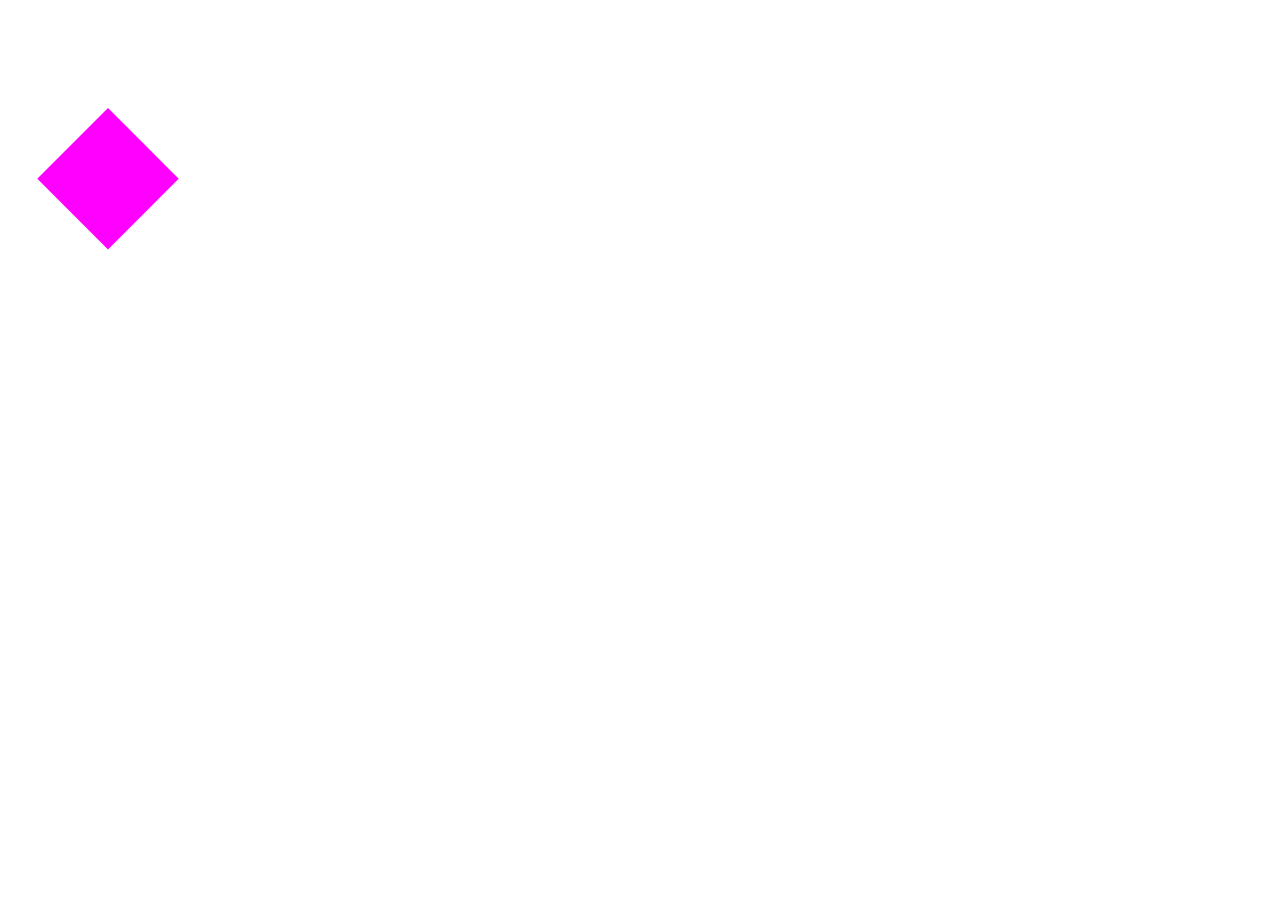
<file: kongzhi.html>
<!DOCTYPE html>
<html>
	<head>
		<meta charset="utf-8">
		<title>控制组</title>
		<script src="tools/crafty.js"></script>
		<script src="src/jx/js/kongzhi.js"></script>
	</head>
	<body>
		<div id="game"></div>
	</body>
</html>
</file>
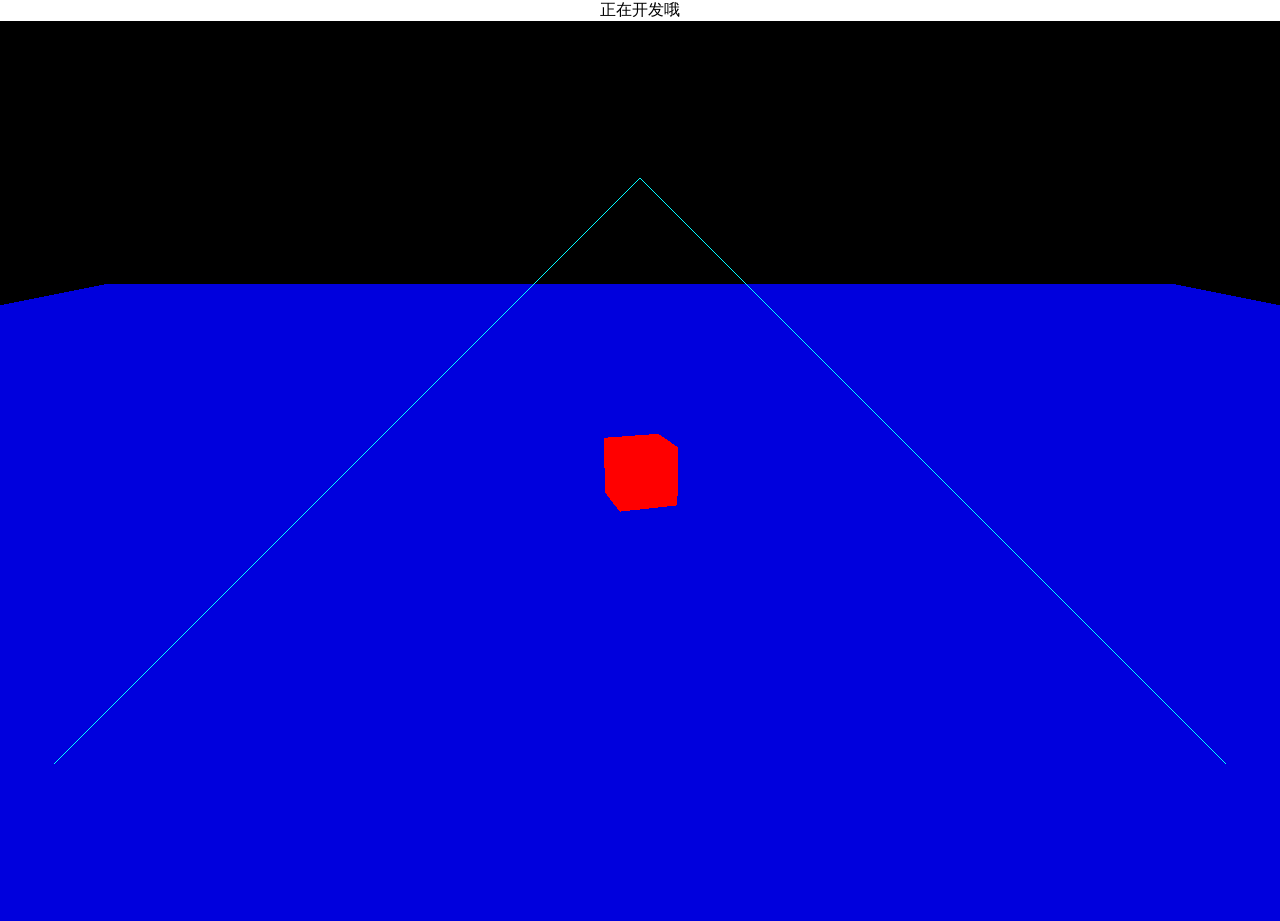
<file: shijue_math.html>
<!DOCTYPE html>
<html>
	<head>
		<meta charset="utf-8">
		<title>基础数学模块</title>
		<script src="tools/jquery-3.4.1.js"></script>
		<script src="tools/threejs/three.js"></script>
		<script src="src/jx/js/math.js"></script>
		<link rel="stylesheet" type="text/css" href="src/jx/css/math.css"/>
	</head>
	<body>
		<center><p>正在开发哦</p></center>
	</body>
</html>
</file>
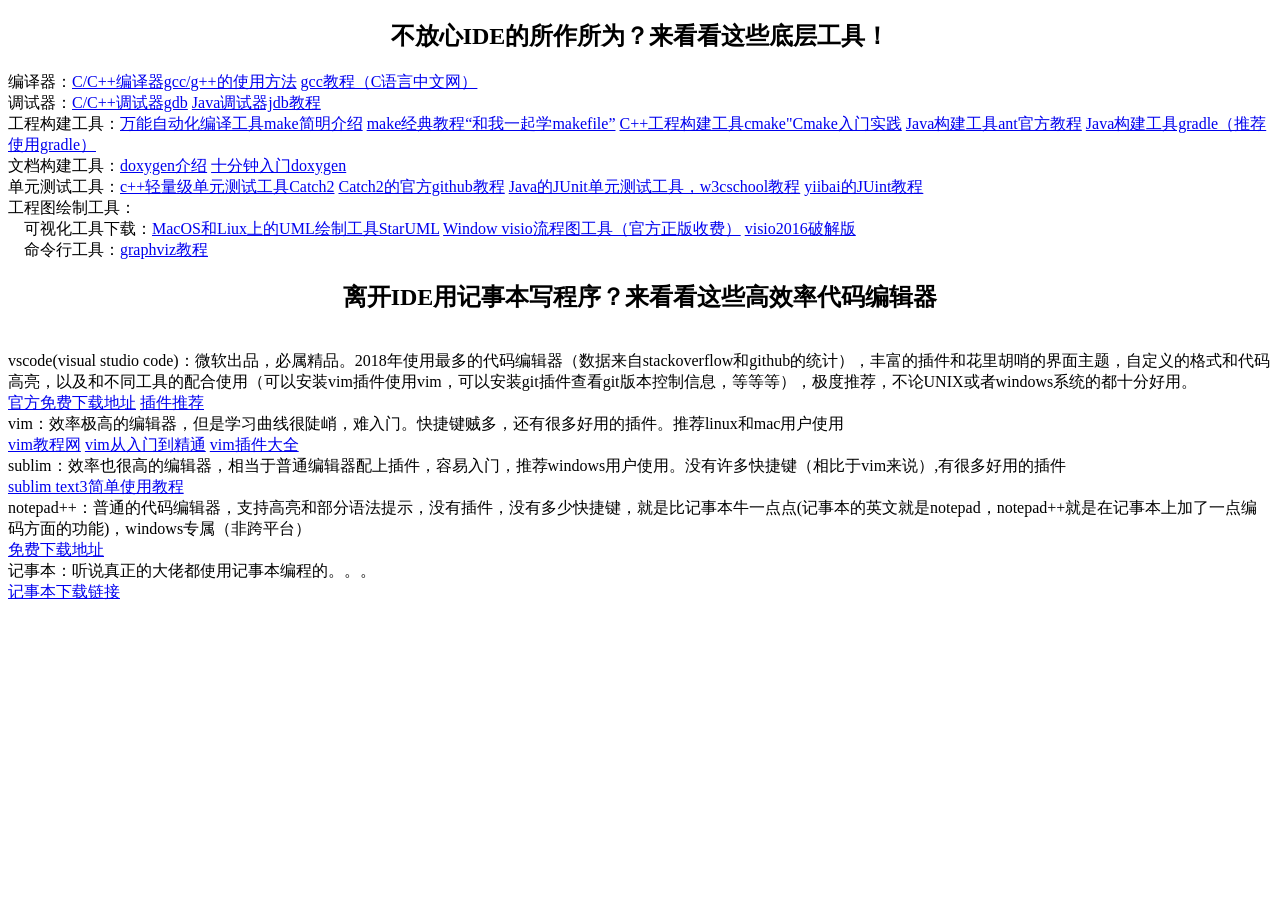
<file: shijue_project.html>
<!DOCTYPE html>
<html>
	<head>
		<meta charset="utf-8">
		<title>底层和工程构建工具</title>
	</head>
	<body>
		<center><h2>不放心IDE的所作所为？来看看这些底层工具！</h2></center>
		编译器：<a href="https://app.yinxiang.com/fx/87dfcc10-fde4-4cff-a946-d1c79e5bf3c9">C/C++编译器gcc/g++的使用方法</a> <a href="http://c.biancheng.net/gcc/">gcc教程（C语言中文网）</a><br/> 
		调试器：<a href="https://blog.csdn.net/nancygreen/article/details/16962467">C/C++调试器gdb</a> <a href="https://www.cnblogs.com/rocedu/p/6371262.html">Java调试器jdb教程</a><br/>
		工程构建工具：<a href="https://app.yinxiang.com/fx/e0be2804-782b-4cd1-a774-8939b6dc72fc">万能自动化编译工具make简明介绍</a> <a href="https://blog.csdn.net/xiaoshuai537/article/details/79340153">make经典教程“和我一起学makefile”</a> <a href="https://cmake.org/documentation/">C++工程构建工具cmake"Cmake入门实践</a> <a href="http://ant.apache.org/manual/index.html">Java构建工具ant官方教程</a> <a href="https://docs.gradle.org/current/userguide/userguide.html">Java构建工具gradle（推荐使用gradle）</a><br/> 
		文档构建工具：<a href="https://app.yinxiang.com/fx/6a349d64-0297-4836-b19b-120c23dc9712">doxygen介绍</a> <a href="http://cedar-renjun.github.io/2014/03/21/learn-doxygen-in-10-minutes/index.html">十分钟入门doxygen</a><br/>
		单元测试工具：<a href="https://app.yinxiang.com/fx/68db7a35-1302-4446-9b69-db716b5b9036">c++轻量级单元测试工具Catch2</a> <a href="https://github.com/catchorg/Catch2">Catch2的官方github教程</a> <a href="https://www.w3cschool.cn/junit/">Java的JUnit单元测试工具，w3cschool教程</a> <a href="https://www.yiibai.com/junit">yiibai的JUint教程</a><br/>
		工程图绘制工具：<br/>
		&nbsp;&nbsp;&nbsp;&nbsp;可视化工具下载：<a href="http://staruml.io/">MacOS和Liux上的UML绘制工具StarUML</a> <a href="https://products.office.com/zh-cn/visio/flowchart-software">Window visio流程图工具（官方正版收费）</a> <a href="http://www.zdfans.com/html/18399.html">visio2016破解版</a><br/>
		&nbsp;&nbsp;&nbsp;&nbsp;命令行工具：<a href="https://app.yinxiang.com/fx/b97784f6-289d-4ec6-b31c-b4f0eaeb7257">graphviz教程</a>
		
		<center><h2>离开IDE用记事本写程序？来看看这些高效率代码编辑器</h2></center>
		<br/>
		vscode(visual studio code)：微软出品，必属精品。2018年使用最多的代码编辑器（数据来自stackoverflow和github的统计），丰富的插件和花里胡哨的界面主题，自定义的格式和代码高亮，以及和不同工具的配合使用（可以安装vim插件使用vim，可以安装git插件查看git版本控制信息，等等等），极度推荐，不论UNIX或者windows系统的都十分好用。<br/>
		<a href="https://code.visualstudio.com/">官方免费下载地址</a> <a href="https://www.cnblogs.com/parry/p/vscode_top_ten_plugins.html">插件推荐</a>
		<br/>
		vim：效率极高的编辑器，但是学习曲线很陡峭，难入门。快捷键贼多，还有很多好用的插件。推荐linux和mac用户使用<br/>
		<a href="https://vimjc.com/">vim教程网</a> 
		<a href="https://github.com/wsdjeg/vim-galore-zh_cn/blob/master/README.md">vim从入门到精通</a>
		<a href="https://vimawesome.com/">vim插件大全</a>
		<br/>
		sublim：效率也很高的编辑器，相当于普通编辑器配上插件，容易入门，推荐windows用户使用。没有许多快捷键（相比于vim来说）,有很多好用的插件<br/>
		<a href="https://www.cnblogs.com/dlxiaofang/p/9262026.html">sublim text3简单使用教程</a>
		<br/>
		notepad++：普通的代码编辑器，支持高亮和部分语法提示，没有插件，没有多少快捷键，就是比记事本牛一点点(记事本的英文就是notepad，notepad++就是在记事本上加了一点编码方面的功能)，windows专属（非跨平台）<br/>
		<a href="https://notepad-plus-plus.org/">免费下载地址</a>
		<br/>
		记事本：听说真正的大佬都使用记事本编程的。。。<br/>
		<a href="http://www.pc6.com/softview/SoftView_16822.html">记事本下载链接</a>
	</body>
</html>
</file>
<file: src/jx/css/math.css>
* {
	margin:0;padding:0;
}

html,body {
	height:100%;width:100%
}

canvas {
	display: block;
	position: absolute;
	z-index: -1;
}
</file>
